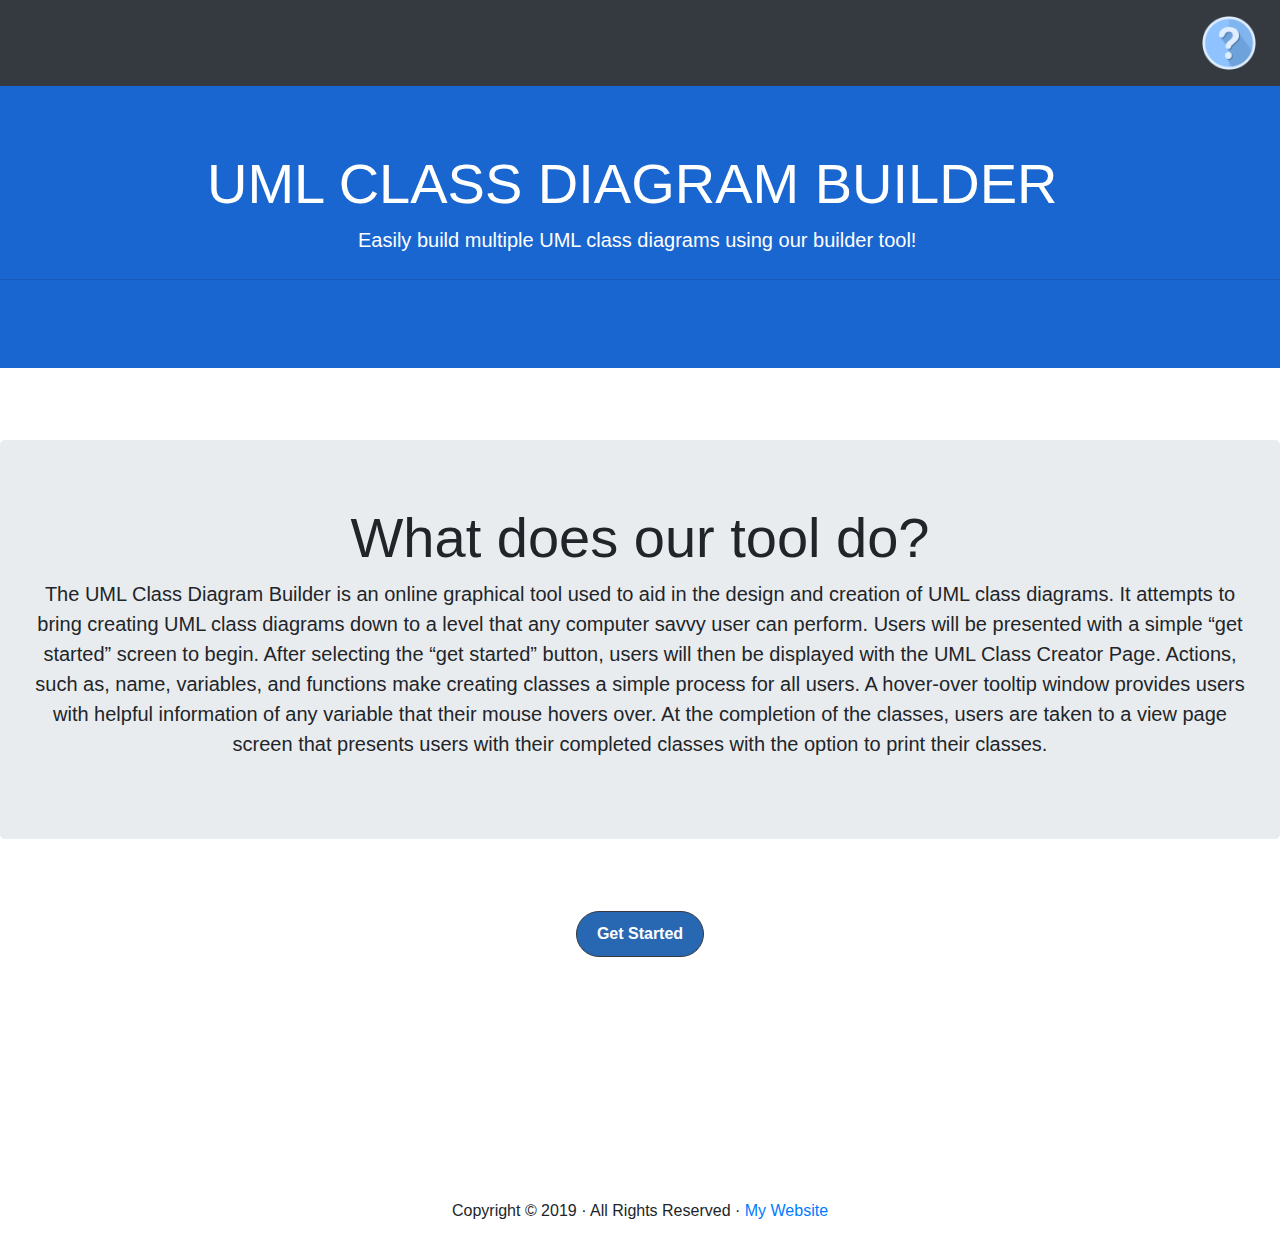
<file: Index.html>
<!DOCTYPE html>
<html lang="en">
<head>
<meta charset="utf-8">
<meta http-equiv="X-UA-Compatible" content="IE=edge">
<meta name="viewport" content="width=device-width, initial-scale=1">
<title>UML Diagram Builder Main Page</title>

<!-- Bootstrap -->
<link href="css/bootstrap-4.4.1.css" rel="stylesheet">
<link href="css/Index.css" rel="stylesheet">
</head>
<body>
<!-- Nav Bar -->
<nav class="navbar navbar-expand-lg navbar-dark bg-dark"> <a class="navbar-brand" href="#">&nbsp;&nbsp;</a>
  <button class="navbar-toggler" type="button" data-toggle="collapse" data-target="#navbarSupportedContent" aria-controls="navbarSupportedContent" aria-expanded="false" aria-label="Toggle navigation"> <span class="navbar-toggler-icon"> <br>
  <br>
  <br>
  &nbsp;</span> </button>
  <div class="collapse navbar-collapse" id="navbarSupportedContent">
    <ul class="navbar-nav mr-auto">
    </ul>
    <a href="HelpPage.html"> <span data-tip="Help"> <img alt="Help" src="images/qmark.png" width="70" height="70"> </span> </a> </div>
</nav>
<!-- End Nav Bar --> 

<!-- Header -->
<div class="jumbotron jumbotron-fluid text-center" style = "background:#1966D0">
  <h1 class="display-4" style = "color:white">UML CLASS DIAGRAM BUILDER&nbsp;</h1>
  <p class="lead" style = "color:white">Easily build multiple UML class diagrams using our builder tool!&nbsp;</p>
  <hr class="my-4">
</div>
<!-- End Header -->

<p>&nbsp;</p>
<div class="jumbotron text-center">
  <h1 class="display-4">What does our tool do?</h1>
  <p class="lead"><strong></strong> The UML Class Diagram Builder is an online graphical tool used to aid in the design and creation of UML class diagrams. It attempts to bring creating UML class diagrams down to a level that any computer savvy user can perform. Users will be presented with a simple “get started” screen to begin. After selecting the “get started” button, users will then be displayed with the UML Class Creator Page. Actions, such as, name, variables, and functions make creating classes a simple process for all users. A hover-over tooltip window provides users with helpful information of any variable that their mouse hovers over. At the completion of the classes, users are taken to a view page screen that presents users with their completed classes with the option to print their classes.</p>
</div>

<!-- Button -->
<p>&nbsp;</p>
<div class = "text-center" id = "ButtonToBuilder">
  <button type="button" class="btn btn-dark" onclick="window.location.href='BuilderPage.html'" id = "GetStarted">Get Started</button>
</div>
<!-- End Button -->
<p>&nbsp;</p>
<p>&nbsp;</p>
<p>&nbsp;</p>
<p>&nbsp;</p>
<div class="row">
  <div class="text-center col-lg-6 offset-lg-3">
    <h4></h4>
    <p>Copyright &copy; 2019 &middot; All Rights Reserved &middot; <a href="#">My Website</a></p>
  </div>
</div>
<!-- jQuery (necessary for Bootstrap's JavaScript plugins) --> 
<script src="js/jquery-3.4.1.min.js"></script> 

<!-- Include all compiled plugins (below), or include individual files as needed --> 
<script src="js/popper.min.js"></script> 
<script src="js/bootstrap-4.4.1.js"></script> 
<!-- This is our JS file not bootstrap --> 
<script src="js/script.js"></script>
</body>
</html>
</file>
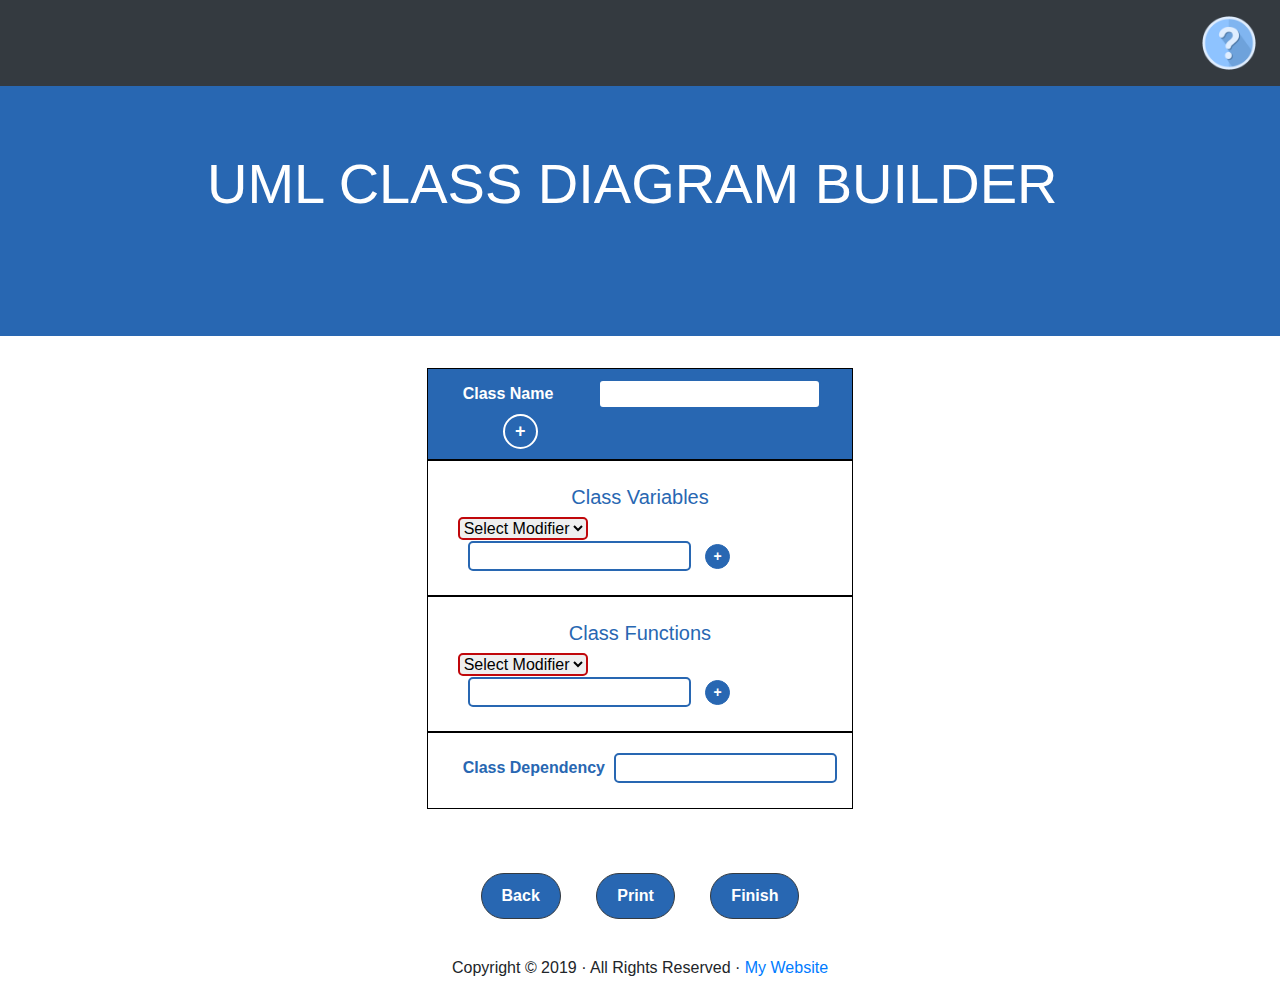
<file: BuilderPage.html>
<!doctype html>
<html land="eng">
<head>
<meta charset="utf-8">
<meta http-equiv="X-UA-Compatible" content="IE=edge">
<meta name="viewport" content="width=device-width, initial-scale=1">
<title>Builder Page</title>

<!-- Bootstrap -->
<link href="css/bootstrap-4.4.1.css" rel="stylesheet">
<link href="css/BuilderPage.css" rel="stylesheet">
<!------ This is for the slider ---------->
<link href="//maxcdn.bootstrapcdn.com/bootstrap/4.1.1/css/bootstrap.min.css" rel="stylesheet" id="bootstrap-css">
<script src="//maxcdn.bootstrapcdn.com/bootstrap/4.1.1/js/bootstrap.min.js"></script> 
<script src="//cdnjs.cloudflare.com/ajax/libs/jquery/3.2.1/jquery.min.js"></script> 
<!------ End of slider nonsense ---------->
</head>

<body>
<!-- THIS IS THE NAV BAR (dont worry it wont bite) -->
<nav class="navbar navbar-expand-lg navbar-dark bg-dark"> <a class="navbar-brand" href="#">&nbsp;&nbsp;</a>
  <button class="navbar-toggler" type="button" data-toggle="collapse" data-target="#navbarSupportedContent" aria-controls="navbarSupportedContent" aria-expanded="false" aria-label="Toggle navigation"> <span class="navbar-toggler-icon"> <br>
  <br>
  <br>
  &nbsp;</span> </button>
  <div class="collapse navbar-collapse" id="navbarSupportedContent">
    <ul class="navbar-nav mr-auto">
    </ul>
    <a href="HelpPage.html"> <span data-tip="Help"> <img alt="Help" src="images/qmark.png" width="70" height="70"> </span> </a> </div>
</nav>
<!-- THIS IS THE END OF THE NAV BAR (See it did not bite) --> 

<!-- CODE FOR THE HEADER -->
<div class="jumbotron jumbotron-fluid text-center" style = "background:#2867B2">
  <h1 class="display-4" style = "color:white " font= "bolder">UML CLASS DIAGRAM BUILDER&nbsp;</h1>
</div>
<!-- END OF THE HEADER --> 

<!-- CODE FOR THE UML Classes --> 

<!--Textboxes will be added here -->

<div class="UML Class" id="UMLClass"  > 
  
  <!-- Code of the uml class name -->
  <div class = "Acol-xl-3 offset-xl-4 col-xl-4">
    <label for="textfield" class="ClassName" style= "color: white">Class Name</label>
    <span data-tip="Enter name of class">
    <input type="text" name="className" id="className">
    </span> <span data-tip="Add Class">
    <input type = "button" class = "btn AddClass" id = "AddClassButton" value = "+" onClick = "AddClass()" />
    </span> </div>
  
  <!-- End of the uml class name --> 
  
  <!-- Code for the drop down menus,add,delete buttons,and text,for class variable section -->
  <form class="offset-xl-4 col-xl-4" id="ClassVar">
    <br>
    <div class="col-xl-12">
      <h5 style="color:#2867B2;">Class Variables</h5>
      <!-- Code for the drop down menu -->
      <select name="DDL" class="DDL">
        <option>Select Modifier</option>
        <option value="Public">Public</option>
        <option value="Private">Private</option>
        <option value="Protected">Protected</option>
      </select>
      <!-- End for the drop down menu --> 
      
      <!-- Code for the text and Add button -->
      
      <label for="varName" ></label>
      <span data-tip="Enter name of variable">
      <input type="text" name="varName" id="varName">
      </span> <span data-tip="Add variable">
      <input type="button" name="buttonPlus" id="varPlusButton" value="+" onclick="AddTextBox()">
      </span>
      <div id="TextBoxContainer" > 
        <!--Textboxes will be added here --> 
      </div>
      <br />
      <asp:button ID="btnPost" runat="server" Text="Post" OnClick="Post" />
    </div>
  </form>
  
  <!-- End for the drop down menus,add,delete buttons, and text for class variable section --> 
  
  <!-- Code for the drop down menus,add,delete buttons, and text for class function section -->
  <form class="offset-xl-4 col-xl-4" id="classFunc">
    <br>
    <div class="col-xl-12"> 
      <!-- Header for class variable section -->
      <h5 style="color:#2867B2;">Class Functions </h5>
      <!-- End of the Header for class variable section --> 
      <!-- Code for the drop down menu-->
      <select name="DDL" class="DDL">
        <option>Select Modifier</option>
        <option value="Public">Public</option>
        <option value="Private">Private</option>
        <option value="Protected">Protected</option>
      </select>
      <!-- End for the drop down menu--> 
      
      <!-- Code for text and add button-->
      <label for="funcName"></label>
      <span data-tip="Enter name of function">
      <input type="text" name="funcName" id="funcName">
      </span> <span data-tip="Add function">
      <input name="button3" type="button" id="funcPlusButton" value="+" onclick="AddTextBox1()" >
      </span> <br>
      <div id="TextBoxContainer1" > 
        <!--Textboxes will be added here --> 
      </div>
      <br />
      <asp:button ID="btnPost1" runat="server" Text="Post" OnClick="Post" />
    </div>
    
    <!-- End for text and add button-->
    
  </form>
  <form class="Doffset-xl-4 col-xl-4">
    <label for="textfield" class="ClassName" style= "color:#2867B2 ">Class Dependency</label>
    <label for="dependName"></label>
    <span data-tip="Enter name of dependent class">
    <input type="text" name="dependName" id="dependName">
    </span>
  </form>
  <br>
  <!-- End for the drop down menus,add, delete buttons, and text for class function section --> 
  
  <!-- Code for the drop down menu for the Dependent Class--> 
  
</div>

<!-- END OF UML CLASS DESIGN -->

<div id="ClassContainer" > 
  <!--Textboxes will be added here --> 
</div>
<asp:button id="1btnPost" runat="server" Text="Post" OnClick="Post" />
<div id="ClassContainer1" > 
  <!--Textboxes will be added here --> 
</div>
<asp:button id="btnPost2" runat="server" Text="Post" OnClick="Post" />
<div id="ClassContainer2" > 
  <!--Textboxes will be added here --> 
</div>
<asp:button id="btnPost3" runat="server" Text="Post" OnClick="Post" />
<div id="ClassContainer3" > 
  <!--Textboxes will be added here --> 
</div>
<asp:button id="btnPost4" runat="server" Text="Post" OnClick="Post" />
<div id="ClassContainer4" > 
  <!--Textboxes will be added here --> 
</div>
<asp:button id="btnPost5" runat="server" Text="Post" OnClick="Post" />
<div id="ClassContainer5" > 
  <!--Textboxes will be added here --> 
</div>
<asp:button id="btnPost6" runat="server" Text="Post" OnClick="Post" />
<!----- Add Button --->
<div id="ClassContainer6" > 
  <!--Textboxes will be added here --> 
</div>
<asp:button id="btnPost7" runat="server" Text="Post" OnClick="Post" />
<div id="ClassContainer7" > 
  <!--Textboxes will be added here --> 
</div>
<asp:button id="btnPost8" runat="server" Text="Post" OnClick="Post" />
<div id="ClassContainer8" > 
  <!--Textboxes will be added here --> 
</div>
<asp:button id="btnPost9" runat="server" Text="Post" OnClick="Post" />
<!----- Add Button ---> 

<!-- Button --> 
<!-- End of Button --> 
<script type="text/javascript">
	
	
	function GetDynamicClass(){
		
    return '<form class="Acol-xl-3 offset-xl-4 col-xl-4" style="background-color:#2867B2">'+ '<label for="textfield" class="ClassName" style= "color: white">Class Name</label>' + '<input type="text" name="className" id="className" />'+ ' <input type="button" name="button5" id="deleteClassBtn" value="-" onclick = "RemoveClass(form)"/>' + '<input type = "button" class = "btn AddClass" id = "AddClassButton1" value = "+" onClick = "AddClass1()"/>'+ '</form>'+'<form class="offset-xl-4 col-xl-4" id="ClassVar">'+ '<br>'+ '<div class="col-xl-12">' +'<h5 style="color:#2867B2;">Class Variables</h5>'+ '<label for="varName" ></label>'+'<select name="DDL" class="DDL">' + '<option>Select Modifier</option>'+ '<option>Public</option>'+'<option>Private</option>'+'<option>Protected</option>' +'<input type="text" name="varName" id="varName2"/>' + '<input type="button" name="buttonPlus" id="varPlusButton" value="+" onclick="AddTextBox3()" />' + '<div id="TextBoxContainer3" >' + '</div>'+ '<br>'+ '<asp:button ID="btnPost" runat="server" Text="Post" OnClick="Post" />'+'</div>'+'</form>'+'<form class="offset-xl-4 col-xl-4" id="classFunc" />'+'<div class="col-xl-12">'+ '<h5 style="color:#2867B2;">Class Functions </h5>' +'<select name="DDL" class="DDL"/>' + '<option>Select Modifier</option>'+ '<option>Public</option>'+'<option>Private</option>'+'<option>Protected</option>'+'<input name = "DynamicTextBox" id="funcName2" type="text" value ="" />' + '<input type="button" value="+" id="funcPlusButton" onclick = "AddTextBox4()" />'+ '<div id="TextBoxContainer4" >' + '</div>'+ '<br>'+ '<asp:button ID="btnPost" runat="server" Text="Post" OnClick="Post" />' +'</div>'+ '</form>'+'<form class="Doffset-xl-4 col-xl-4">'+ '<label for="textfield" class="ClassName" style= "color:#2867B2 ">Class Dependency</label>'+ '<label for="dependName"></label>'+'<input type="text" name="dependName1" id="dependName1"/>'+ '</form>'+'</div>'+'<br>' 
	}
	function GetDynamicClass1(){
	return'<form class="Acol-xl-3 offset-xl-4 col-xl-4" style="background-color:#2867B2">'+ '<label for="textfield" class="ClassName" style= "color: white">Class Name</label>' + '<input type="text" name="className" id="className" />'+ ' <input type="button" name="button5" id="deleteClassBtn" value="-" onclick = "RemoveClass1(form)"/>'+  '<input type = "button" class = "btn AddClass" id = "AddClassButton1" value = "+" onClick = "AddClass2()"/>' + '</form>'+'<form class="offset-xl-4 col-xl-4" id="ClassVar">'+ '<br>'+ '<div class="col-xl-12">' +'<h5 style="color:#2867B2;">Class Variables</h5>'+ '<label for="varName" ></label>'+'<select name="DDL" class="DDL">' + '<option>Select Modifier</option>'+ '<option>Public</option>'+'<option>Private</option>'+'<option>Protected</option>' +'<input type="text" name="varName" id="varName2"/>' + '<input type="button" name="buttonPlus" id="varPlusButton" value="+" onclick="AddTextBox5()" />' + '<div id="TextBoxContainer5" >' + '</div>'+ '<br>'+ '<asp:button ID="btnPost" runat="server" Text="Post" OnClick="Post" />'+'</div>'+'</form>'+'<form class="offset-xl-4 col-xl-4" id="classFunc" />'+'<div class="col-xl-12">'+ '<h5 style="color:#2867B2;">Class Functions </h5>' +'<select name="DDL" class="DDL"/>' + '<option>Select Modifier</option>'+ '<option>Public</option>'+'<option>Private</option>'+'<option>Protected</option>'+'<input name = "DynamicTextBox" id="funcName2" type="text" value ="" />' + '<input type="button" value="+" id="funcPlusButton" onclick = "AddTextBox6()" />'+ '<div id="TextBoxContainer6" >' + '</div>'+ '<br>'+ '<asp:button ID="btnPost" runat="server" Text="Post" OnClick="Post" />' +'</div>'+ '</form>'+ '<form class="Doffset-xl-4 col-xl-4">'+ '<label for="textfield" class="ClassName" style= "color:#2867B2 ">Class Dependency</label>'+ '<label for="dependName"></label>'+'<input type="text" name="dependName1" id="dependName1"/>'+ '</form>'+'</div>'+'<br>' 
	}
	function GetDynamicClass2(){
	return'<form class="Acol-xl-3 offset-xl-4 col-xl-4" style="background-color:#2867B2">'+ '<label for="textfield" class="ClassName" style= "color: white">Class Name</label>' + '<input type="text" name="className" id="className" />'+ ' <input type="button" name="button5" id="deleteClassBtn" value="-" onclick = "RemoveClass2(form)"/>'+'<input type = "button" class = "btn AddClass" id = "AddClassButton1" value = "+" onClick = "AddClass3()"/>'+ '</form>'+'<form class="offset-xl-4 col-xl-4" id="ClassVar">'+ '<br>'+ '<div class="col-xl-12">' +'<h5 style="color:#2867B2;">Class Variables</h5>'+ '<label for="varName" ></label>'+'<select name="DDL" class="DDL">' + '<option>Select Modifier</option>'+ '<option>Public</option>'+'<option>Private</option>'+'<option>Protected</option>' +'<input type="text" name="varName" id="varName2"/>' + '<input type="button" name="buttonPlus" id="varPlusButton" value="+" onclick="AddTextBox7()" />' + '<div id="TextBoxContainer7" >' + '</div>'+ '<br>'+ '<asp:button ID="btnPost" runat="server" Text="Post" OnClick="Post" />'+'</div>'+'</form>'+'<form class="offset-xl-4 col-xl-4" id="classFunc" />'+'<div class="col-xl-12">'+ '<h5 style="color:#2867B2;">Class Functions </h5>' +'<select name="DDL" class="DDL"/>' + '<option>Select Modifier</option>'+ '<option>Public</option>'+'<option>Private</option>'+'<option>Protected</option>'+'<input name = "DynamicTextBox" id="funcName2" type="text" value ="" />' + '<input type="button" value="+" id="funcPlusButton" onclick = "AddTextBox8()" />'+ '<div id="TextBoxContainer8" >' + '</div>'+ '<br>'+ '<asp:button ID="btnPost" runat="server" Text="Post" OnClick="Post" />' +'</div>'+ '</form>'+'<form class="Doffset-xl-4 col-xl-4">'+ '<label for="textfield" class="ClassName" style= "color:#2867B2 ">Class Dependency</label>'+ '<label for="dependName"></label>'+'<input type="text" name="dependName1" id="dependName1"/>'+ '</form>'+'</div>'+'<br>' 
	}
	function GetDynamicClass3(){
	return'<form class="Acol-xl-3 offset-xl-4 col-xl-4" style="background-color:#2867B2">'+ '<label for="textfield" class="ClassName" style= "color: white">Class Name</label>' + '<input type="text" name="className" id="className" />'+ ' <input type="button" name="button5" id="deleteClassBtn" value="-" onclick = "RemoveClass3(form)"/>'+  '<input type = "button" class = "btn AddClass" id = "AddClassButton1" value = "+" onClick = "AddClass4()"/>' + '</form>'+'<form class="offset-xl-4 col-xl-4" id="ClassVar">'+ '<br>'+ '<div class="col-xl-12">' +'<h5 style="color:#2867B2;">Class Variables</h5>'+ '<label for="varName" ></label>'+'<select name="DDL" class="DDL">' + '<option>Select Modifier</option>'+ '<option>Public</option>'+'<option>Private</option>'+'<option>Protected</option>' +'<input type="text" name="varName" id="varName2"/>' + '<input type="button" name="buttonPlus" id="varPlusButton" value="+" onclick="AddTextBox9()" />' + '<div id="TextBoxContainer9" >' + '</div>'+ '<br>'+ '<asp:button ID="btnPost" runat="server" Text="Post" OnClick="Post" />'+'</div>'+'</form>'+'<form class="offset-xl-4 col-xl-4" id="classFunc" />'+'<div class="col-xl-12">'+ '<h5 style="color:#2867B2;">Class Functions </h5>' +'<select name="DDL" class="DDL"/>' + '<option>Select Modifier</option>'+ '<option>Public</option>'+'<option>Private</option>'+'<option>Protected</option>'+'<input name = "DynamicTextBox" id="funcName2" type="text" value ="" />' + '<input type="button" value="+" id="funcPlusButton" onclick = "AddTextBox10()" />'+ '<div id="TextBoxContainer10" >' + '</div>'+ '<br>'+ '<asp:button ID="btnPost" runat="server" Text="Post" OnClick="Post" />' +'</div>'+ '</form>'+'<form class="Doffset-xl-4 col-xl-4">'+ '<label for="textfield" class="ClassName" style= "color:#2867B2 ">Class Dependency</label>'+ '<label for="dependName"></label>'+'<input type="text" name="dependName1" id="dependName1"/>'+ '</form>'+'</div>'+'<br>'
	}
	function GetDynamicClass4(){
	return'<form class="Acol-xl-3 offset-xl-4 col-xl-4" style="background-color:#2867B2">'+ '<label for="textfield" class="ClassName" style= "color: white">Class Name</label>' + '<input type="text" name="className" id="className" />'+ ' <input type="button" name="button5" id="deleteClassBtn" value="-" onclick = "RemoveClass4(form)"/>'+ '<input type = "button" class = "btn AddClass" id = "AddClassButton1" value = "+" onClick = "AddClass5()"/>' + '</form>'+'<form class="offset-xl-4 col-xl-4" id="ClassVar">'+ '<br>'+ '<div class="col-xl-12">' +'<h5 style="color:#2867B2;">Class Variables</h5>'+ '<label for="varName" ></label>'+'<select name="DDL" class="DDL">' + '<option>Select Modifier</option>'+ '<option>Public</option>'+'<option>Private</option>'+'<option>Protected</option>' +'<input type="text" name="varName" id="varName2"/>' + '<input type="button" name="buttonPlus" id="varPlusButton" value="+" onclick="AddTextBox11()" />' + '<div id="TextBoxContainer11" >' + '</div>'+ '<br>'+ '<asp:button ID="btnPost" runat="server" Text="Post" OnClick="Post" />'+'</div>'+'</form>'+'<form class="offset-xl-4 col-xl-4" id="classFunc" />'+'<div class="col-xl-12">'+ '<h5 style="color:#2867B2;">Class Functions </h5>' +'<select name="DDL" class="DDL"/>' + '<option>Select Modifier</option>'+ '<option>Public</option>'+'<option>Private</option>'+'<option>Protected</option>'+'<input name = "DynamicTextBox" id="funcName2" type="text" value ="" />' + '<input type="button" value="+" id="funcPlusButton" onclick = "AddTextBox12()" />'+ '<div id="TextBoxContainer12" >' + '</div>'+ '<br>'+ '<asp:button ID="btnPost" runat="server" Text="Post" OnClick="Post" />' +'</div>'+ '</form>'+'<form class="Doffset-xl-4 col-xl-4">'+ '<label for="textfield" class="ClassName" style= "color:#2867B2 ">Class Dependency</label>'+ '<label for="dependName"></label>'+'<input type="text" name="dependName1" id="dependName1"/>'+ '</form>'+'</div>'+'<br>' 
	}
	function GetDynamicClass5(){
	return'<form class="Acol-xl-3 offset-xl-4 col-xl-4" style="background-color:#2867B2">'+ '<label for="textfield" class="ClassName" style= "color: white">Class Name</label>' + '<input type="text" name="className" id="className" />'+ ' <input type="button" name="button5" id="deleteClassBtn" value="-" onclick = "RemoveClass5(form)"/>'+ '<input type = "button" class = "btn AddClass" id = "AddClassButton1" value = "+" onClick = "AddClass6()"/>' + '</form>'+'<form class="offset-xl-4 col-xl-4" id="ClassVar">'+ '<br>'+ '<div class="col-xl-12">' +'<h5 style="color:#2867B2;">Class Variables</h5>'+ '<label for="varName" ></label>'+'<select name="DDL" class="DDL">' + '<option>Select Modifier</option>'+ '<option>Public</option>'+'<option>Private</option>'+'<option>Protected</option>' +'<input type="text" name="varName" id="varName2"/>' + '<input type="button" name="buttonPlus" id="varPlusButton" value="+" onclick="AddTextBox13()" />' + '<div id="TextBoxContainer13" >' + '</div>'+ '<br>'+ '<asp:button ID="btnPost" runat="server" Text="Post" OnClick="Post" />'+'</div>'+'</form>'+'<form class="offset-xl-4 col-xl-4" id="classFunc" />'+'<div class="col-xl-12">'+ '<h5 style="color:#2867B2;">Class Functions </h5>' +'<select name="DDL" class="DDL"/>' + '<option>Select Modifier</option>'+ '<option>Public</option>'+'<option>Private</option>'+'<option>Protected</option>'+'<input name = "DynamicTextBox" id="funcName2" type="text" value ="" />' + '<input type="button" value="+" id="funcPlusButton" onclick = "AddTextBox14()" />'+ '<div id="TextBoxContainer14" >' + '</div>'+ '<br>'+ '<asp:button ID="btnPost" runat="server" Text="Post" OnClick="Post" />' +'</div>'+ '</form>'+'<form class="Doffset-xl-4 col-xl-4">'+ '<label for="textfield" class="ClassName" style= "color:#2867B2 ">Class Dependency</label>'+ '<label for="dependName"></label>'+'<input type="text" name="dependName1" id="dependName1"/>'+ '</form>'+'</div>'+'<br>' 
	}
	function GetDynamicClass6(){
	return'<form class="Acol-xl-3 offset-xl-4 col-xl-4" style="background-color:#2867B2">'+ '<label for="textfield" class="ClassName" style= "color: white">Class Name</label>' + '<input type="text" name="className" id="className" />'+ ' <input type="button" name="button5" id="deleteClassBtn" value="-" onclick = "RemoveClass6(form)"/>'+ '<input type = "button" class = "btn AddClass" id = "AddClassButton1" value = "+" onClick = "AddClass7()"/>' + '</form>'+'<form class="offset-xl-4 col-xl-4" id="ClassVar">'+ '<br>'+ '<div class="col-xl-12">' +'<h5 style="color:#2867B2;">Class Variables</h5>'+ '<label for="varName" ></label>'+'<select name="DDL" class="DDL">' + '<option>Select Modifier</option>'+ '<option>Public</option>'+'<option>Private</option>'+'<option>Protected</option>' +'<input type="text" name="varName" id="varName2"/>' + '<input type="button" name="buttonPlus" id="varPlusButton" value="+" onclick="AddTextBox15()" />' + '<div id="TextBoxContainer15" >' + '</div>'+ '<br>'+ '<asp:button ID="btnPost" runat="server" Text="Post" OnClick="Post" />'+'</div>'+'</form>'+'<form class="offset-xl-4 col-xl-4" id="classFunc" />'+'<div class="col-xl-12">'+ '<h5 style="color:#2867B2;">Class Functions </h5>' +'<select name="DDL" class="DDL"/>' + '<option>Select Modifier</option>'+ '<option>Public</option>'+'<option>Private</option>'+'<option>Protected</option>'+'<input name = "DynamicTextBox" id="funcName2" type="text" value ="" />' + '<input type="button" value="+" id="funcPlusButton" onclick = "AddTextBox16()" />'+ '<div id="TextBoxContainer16" >' + '</div>'+ '<br>'+ '<asp:button ID="btnPost" runat="server" Text="Post" OnClick="Post" />' +'</div>'+ '</form>'+'<form class="Doffset-xl-4 col-xl-4">'+ '<label for="textfield" class="ClassName" style= "color:#2867B2 ">Class Dependency</label>'+ '<label for="dependName"></label>'+'<input type="text" name="dependName1" id="dependName1"/>'+ '</form>'+'</div>'+'<br>' 
	}
	function GetDynamicClass7(){
	return'<form class="Acol-xl-3 offset-xl-4 col-xl-4" style="background-color:#2867B2">'+ '<label for="textfield" class="ClassName" style= "color: white">Class Name</label>' + '<input type="text" name="className" id="className" />'+ ' <input type="button" name="button5" id="deleteClassBtn" value="-" onclick = "RemoveClass7(form)"/>'+ '<input type = "button" class = "btn AddClass" id = "AddClassButton1" value = "+" onClick = "AddClass8()"/>'+ '</form>'+'<form class="offset-xl-4 col-xl-4" id="ClassVar">'+ '<br>'+ '<div class="col-xl-12">' +'<h5 style="color:#2867B2;">Class Variables</h5>'+ '<label for="varName" ></label>'+'<select name="DDL" class="DDL">' + '<option>Select Modifier</option>'+ '<option>Public</option>'+'<option>Private</option>'+'<option>Protected</option>' +'<input type="text" name="varName" id="varName2"/>' + '<input type="button" name="buttonPlus" id="varPlusButton" value="+" onclick="AddTextBox17()" />' + '<div id="TextBoxContainer17" >' + '</div>'+ '<br>'+ '<asp:button ID="btnPost" runat="server" Text="Post" OnClick="Post" />'+'</div>'+'</form>'+'<form class="offset-xl-4 col-xl-4" id="classFunc" />'+'<div class="col-xl-12">'+ '<h5 style="color:#2867B2;">Class Functions </h5>' +'<select name="DDL" class="DDL"/>' + '<option>Select Modifier</option>'+ '<option>Public</option>'+'<option>Private</option>'+'<option>Protected</option>'+'<input name = "DynamicTextBox" id="funcName2" type="text" value ="" />' + '<input type="button" value="+" id="funcPlusButton" onclick = "AddTextBox18()" />'+ '<div id="TextBoxContainer18" >' + '</div>'+ '<br>'+ '<asp:button ID="btnPost" runat="server" Text="Post" OnClick="Post" />' +'</div>'+ '</form>'+'<form class="Doffset-xl-4 col-xl-4">'+ '<label for="textfield" class="ClassName" style= "color:#2867B2 ">Class Dependency</label>'+ '<label for="dependName"></label>'+'<input type="text" name="dependName1" id="dependName1"/>'+ '</form>'+'</div>'+'<br>' 
	}
	function GetDynamicClass8(){
	return'<form class="Acol-xl-3 offset-xl-4 col-xl-4" style="background-color:#2867B2">'+ '<label for="textfield" class="ClassName" style= "color: white">Class Name</label>' + '<input type="text" name="className" id="className" />'+ ' <input type="button" name="button5" id="deleteClassBtn" value="-" onclick = "RemoveClass8(form)"/>'+ '</form>'+'<form class="offset-xl-4 col-xl-4" id="ClassVar">'+ '<br>'+ '<div class="col-xl-12">' +'<h5 style="color:#2867B2;">Class Variables</h5>'+ '<label for="varName" ></label>'+'<select name="DDL" class="DDL">' + '<option>Select Modifier</option>'+ '<option>Public</option>'+'<option>Private</option>'+'<option>Protected</option>' +'<input type="text" name="varName" id="varName2"/>' + '<input type="button" name="buttonPlus" id="varPlusButton" value="+" onclick="AddTextBox19()" />' + '<div id="TextBoxContainer19" >' + '</div>'+ '<br>'+ '<asp:button ID="btnPost" runat="server" Text="Post" OnClick="Post" />'+'</div>'+'</form>'+'<form class="offset-xl-4 col-xl-4" id="classFunc" />'+'<div class="col-xl-12">'+ '<h5 style="color:#2867B2;">Class Functions </h5>' +'<select name="DDL" class="DDL"/>' + '<option>Select Modifier</option>'+ '<option>Public</option>'+'<option>Private</option>'+'<option>Protected</option>'+'<input name = "DynamicTextBox" id="funcName2" type="text" value ="" />' + '<input type="button" value="+" id="funcPlusButton" onclick = "AddTextBox20()" />'+ '<div id="TextBoxContainer20" >' + '</div>'+ '<br>'+ '<asp:button ID="btnPost" runat="server" Text="Post" OnClick="Post" />' +'</div>'+ '</form>'+'<form class="Doffset-xl-4 col-xl-4">'+ '<label for="textfield" class="ClassName" style= "color:#2867B2 ">Class Dependency</label>'+ '<label for="dependName"></label>'+'<input type="text" name="dependName1" id="dependName1"/>'+ '</form>'+'</div>'+'<br>' 
	}
	function AddClass() {
	
	
    var div = document.createElement('div');
	
    div.innerHTML = GetDynamicClass("");

	
    document.getElementById("ClassContainer").appendChild(div);
	
	
}
	function AddClass1() {
	
	
    var div1 = document.createElement('div');
	
    div1.innerHTML = GetDynamicClass1("");
	
	document.getElementById("ClassContainer1").appendChild(div1);
	
}
	function AddClass2() {
	
	
    var div1 = document.createElement('div');
	
    div1.innerHTML = GetDynamicClass2("");
	
	document.getElementById("ClassContainer2").appendChild(div1);
	
}
	function AddClass3() {
	
	
    var div1 = document.createElement('div');
	
    div1.innerHTML = GetDynamicClass3("");
	
	document.getElementById("ClassContainer3").appendChild(div1);
	
}
	function AddClass4() {
	
	
    var div1 = document.createElement('div');
	
    div1.innerHTML = GetDynamicClass4("");
	
	document.getElementById("ClassContainer4").appendChild(div1);
	
}
	function AddClass5() {
	
	
    var div1 = document.createElement('div');
	
    div1.innerHTML = GetDynamicClass5("");
	
	document.getElementById("ClassContainer5").appendChild(div1);
	
}
	function AddClass6() {
	
	
    var div1 = document.createElement('div');
	
    div1.innerHTML = GetDynamicClass6("");
	
	document.getElementById("ClassContainer6").appendChild(div1);
	
}
	function AddClass7() {
	
	
    var div1 = document.createElement('div');
	
    div1.innerHTML = GetDynamicClass7("");
	
	document.getElementById("ClassContainer7").appendChild(div1);
	
}
	function AddClass8() {
	
	
    var div1 = document.createElement('div');
	
    div1.innerHTML = GetDynamicClass8("");
	
	document.getElementById("ClassContainer8").appendChild(div1);
	
}
 
function RemoveClass(div) {
	 
    document.getElementById("ClassContainer").removeChild(div.parentNode);

	
}
	function RemoveClass1(div1) {
	 
    
	document.getElementById("ClassContainer1").removeChild(div1.parentNode);
	
}
	function RemoveClass2(div1) {
	 
    
	document.getElementById("ClassContainer2").removeChild(div1.parentNode);
	
}
	function RemoveClass3(div1) {
	 
    
	document.getElementById("ClassContainer3").removeChild(div1.parentNode);
	
}
	function RemoveClass4(div1) {
	 
    
	document.getElementById("ClassContainer4").removeChild(div1.parentNode);
	
}
	function RemoveClass5(div1) {
	 
    
	document.getElementById("ClassContainer5").removeChild(div1.parentNode);
	
}
	function RemoveClass6(div1) {
	 
    
	document.getElementById("ClassContainer6").removeChild(div1.parentNode);
	
}
	function RemoveClass7(div1) {
	 
    
	document.getElementById("ClassContainer7").removeChild(div1.parentNode);
	
}
	function RemoveClass8(div1) {
	 
    
	document.getElementById("ClassContainer8").removeChild(div1.parentNode);
	
}
function RecreateDynamicTextboxes() {
    var values = eval('<%=Values%>');
    if (values != null) {
        var html = "";
        for (var i = 0; i < values.length; i++) {
            html += "<div>" + GetDynamicClass(values[i]) + "</div>";
        }
	
		 
 
        
		document.getElementById("ClassContainer").appendChild(label).appendChild(select);
    }
}
window.onload = RecreateDynamicTextboxes;

	</script> 

<!-----Script to add and delete textboxes and drop down menus for Class function comment------> 

<script type="text/javascript">
	
	function GetDynamicTextBox1(value){
    return  '<select name="DDL" class="DDL"/>' + '<option>Select Modifier</option>'+ '<option>Public</option>'+'<option>Private</option>'+'<option>Protected</option>'+'<input name = "DynamicTextBox" id="funcName1" type="text" value ="' + value + '" />' + '<input type="button" value="-" id="deleteFuncBtn" onclick = "RemoveTextBox1(this)" />'
	
}
function AddTextBox1() {
	
	
    var div1 = document.createElement('DIV');
    div1.innerHTML = GetDynamicTextBox1("");
    document.getElementById("TextBoxContainer1").appendChild(div1);
	
}
 
function RemoveTextBox1(div1) {
    document.getElementById("TextBoxContainer1").removeChild(div1.parentNode);
	
}
	
	
</script> 
<script type="text/javascript">
	
function GetDynamicTextBox(value){
    return '<select name="DDL" class="DDL"/>' + '<option>Select Modifier</option>'+ '<option>Public</option>'+'<option>Private</option>'+'<option>Protected</option>'+'<input name = "DynamicTextBox" id="varName1" type="text" value ="' + value + '" />' + '<input type="button" value="-" id="deleteVarBtn" onclick = "RemoveTextBox(this)">'
	
}
function AddTextBox() {
	
	
    var div = document.createElement('DIV');
    div.innerHTML = GetDynamicTextBox("");

    document.getElementById("TextBoxContainer").appendChild(div);
	
}
 
function RemoveTextBox(div) {
    document.getElementById("TextBoxContainer").removeChild(div.parentNode);

	
	
}
 
function RecreateDynamicTextboxes() {
    var values = eval('<%=Values%>');
    if (values != null) {
        var html = "";
        for (var i = 0; i < values.length; i++) {
            html += "<div>" + GetDynamicTextBox(values[i]) + "</div>";
        }
	
		 
 
        
		document.getElementById("TextBoxContainer").appendChild(label).appendChild(select);
    }
}
window.onload = RecreateDynamicTextboxes;

	

	
	function GetDynamicTextBox3(value){
    return '<select name="DDL" class="DDL"/>' + '<option>Select Modifier</option>'+ '<option>Public</option>'+'<option>Private</option>'+'<option>Protected</option>'+'<input name = "DynamicTextBox" id="varName3" type="text" value ="' + value + '" />' + '<input type="button" value="-" id="deleteVarBtn1" onclick = "RemoveTextBox3(this)"/>'
	
}
	function GetDynamicTextBox4(value){
    return '<select name="DDL" class="DDL"/>' + '<option>Select Modifier</option>'+ '<option>Public</option>'+'<option>Private</option>'+'<option>Protected</option>'+'<input name = "DynamicTextBox" id="varName3" type="text" value ="' + value + '" />' + '<input type="button" value="-" id="deleteVarBtn1" onclick = "RemoveTextBox4(this)"/>'
	
}
	function GetDynamicTextBox5(value){
    return '<select name="DDL" class="DDL"/>' + '<option>Select Modifier</option>'+ '<option>Public</option>'+'<option>Private</option>'+'<option>Protected</option>'+'<input name = "DynamicTextBox" id="varName3" type="text" value ="' + value + '" />' + '<input type="button" value="-" id="deleteVarBtn1" onclick = "RemoveTextBox5(this)"/>'
	
}
	function GetDynamicTextBox6(value){
    return '<select name="DDL" class="DDL"/>' + '<option>Select Modifier</option>'+ '<option>Public</option>'+'<option>Private</option>'+'<option>Protected</option>'+'<input name = "DynamicTextBox" id="varName3" type="text" value ="' + value + '" />' + '<input type="button" value="-" id="deleteVarBtn1" onclick = "RemoveTextBox6(this)"/>'
	
}
function GetDynamicTextBox7(value){
    return '<select name="DDL" class="DDL"/>' + '<option>Select Modifier</option>'+ '<option>Public</option>'+'<option>Private</option>'+'<option>Protected</option>'+'<input name = "DynamicTextBox" id="varName3" type="text" value ="' + value + '" />' + '<input type="button" value="-" id="deleteVarBtn1" onclick = "RemoveTextBox7(this)"/>'
	
}
function GetDynamicTextBox8(value){
    return '<select name="DDL" class="DDL"/>' + '<option>Select Modifier</option>'+ '<option>Public</option>'+'<option>Private</option>'+'<option>Protected</option>'+'<input name = "DynamicTextBox" id="varName3" type="text" value ="' + value + '" />' + '<input type="button" value="-" id="deleteVarBtn1" onclick = "RemoveTextBox8(this)"/>'
	
}
function GetDynamicTextBox9(value){
    return '<select name="DDL" class="DDL"/>' + '<option>Select Modifier</option>'+ '<option>Public</option>'+'<option>Private</option>'+'<option>Protected</option>'+'<input name = "DynamicTextBox" id="varName3" type="text" value ="' + value + '" />' + '<input type="button" value="-" id="deleteVarBtn1" onclick = "RemoveTextBox9(this)"/>'
	
}
function GetDynamicTextBox10(value){
    return '<select name="DDL" class="DDL"/>' + '<option>Select Modifier</option>'+ '<option>Public</option>'+'<option>Private</option>'+'<option>Protected</option>'+'<input name = "DynamicTextBox" id="varName3" type="text" value ="' + value + '" />' + '<input type="button" value="-" id="deleteVarBtn1" onclick = "RemoveTextBox10(this)"/>'
	
}
function GetDynamicTextBox11(value){
    return '<select name="DDL" class="DDL"/>' + '<option>Select Modifier</option>'+ '<option>Public</option>'+'<option>Private</option>'+'<option>Protected</option>'+'<input name = "DynamicTextBox" id="varName3" type="text" value ="' + value + '" />' + '<input type="button" value="-" id="deleteVarBtn1" onclick = "RemoveTextBox11(this)"/>'
	
}
function GetDynamicTextBox12(value){
    return '<select name="DDL" class="DDL"/>' + '<option>Select Modifier</option>'+ '<option>Public</option>'+'<option>Private</option>'+'<option>Protected</option>'+'<input name = "DynamicTextBox" id="varName3" type="text" value ="' + value + '" />' + '<input type="button" value="-" id="deleteVarBtn1" onclick = "RemoveTextBox12(this)"/>'
	
}
function GetDynamicTextBox13(value){
    return '<select name="DDL" class="DDL"/>' + '<option>Select Modifier</option>'+ '<option>Public</option>'+'<option>Private</option>'+'<option>Protected</option>'+'<input name = "DynamicTextBox" id="varName3" type="text" value ="' + value + '" />' + '<input type="button" value="-" id="deleteVarBtn1" onclick = "RemoveTextBox13(this)"/>'
	
}
function GetDynamicTextBox14(value){
    return '<select name="DDL" class="DDL"/>' + '<option>Select Modifier</option>'+ '<option>Public</option>'+'<option>Private</option>'+'<option>Protected</option>'+'<input name = "DynamicTextBox" id="varName3" type="text" value ="' + value + '" />' + '<input type="button" value="-" id="deleteVarBtn1" onclick = "RemoveTextBox14(this)"/>'
	
}
	function GetDynamicTextBox15(value){
    return '<select name="DDL" class="DDL"/>' + '<option>Select Modifier</option>'+ '<option>Public</option>'+'<option>Private</option>'+'<option>Protected</option>'+'<input name = "DynamicTextBox" id="varName3" type="text" value ="' + value + '" />' + '<input type="button" value="-" id="deleteVarBtn1" onclick = "RemoveTextBox15(this)"/>'
	
}
	function GetDynamicTextBox16(value){
    return '<select name="DDL" class="DDL"/>' + '<option>Select Modifier</option>'+ '<option>Public</option>'+'<option>Private</option>'+'<option>Protected</option>'+'<input name = "DynamicTextBox" id="varName3" type="text" value ="' + value + '" />' + '<input type="button" value="-" id="deleteVarBtn1" onclick = "RemoveTextBox16(this)"/>'
	
}
	function GetDynamicTextBox17(value){
    return '<select name="DDL" class="DDL"/>' + '<option>Select Modifier</option>'+ '<option>Public</option>'+'<option>Private</option>'+'<option>Protected</option>'+'<input name = "DynamicTextBox" id="varName3" type="text" value ="' + value + '" />' + '<input type="button" value="-" id="deleteVarBtn1" onclick = "RemoveTextBox17(this)"/>'
	
}
	function GetDynamicTextBox18(value){
    return '<select name="DDL" class="DDL"/>' + '<option>Select Modifier</option>'+ '<option>Public</option>'+'<option>Private</option>'+'<option>Protected</option>'+'<input name = "DynamicTextBox" id="varName3" type="text" value ="' + value + '" />' + '<input type="button" value="-" id="deleteVarBtn1" onclick = "RemoveTextBox18(this)"/>'
	
}
	function GetDynamicTextBox19(value){
    return '<select name="DDL" class="DDL"/>' + '<option>Select Modifier</option>'+ '<option>Public</option>'+'<option>Private</option>'+'<option>Protected</option>'+'<input name = "DynamicTextBox" id="varName3" type="text" value ="' + value + '" />' + '<input type="button" value="-" id="deleteVarBtn1" onclick = "RemoveTextBox19(this)"/>'
	
}
	function GetDynamicTextBox20(value){
    return '<select name="DDL" class="DDL"/>' + '<option>Select Modifier</option>'+ '<option>Public</option>'+'<option>Private</option>'+'<option>Protected</option>'+'<input name = "DynamicTextBox" id="varName3" type="text" value ="' + value + '" />' + '<input type="button" value="-" id="deleteVarBtn1" onclick = "RemoveTextBox20(this)"/>'
	
}
function AddTextBox3() {
	
	
    var div3 = document.createElement('DIV');
    div3.innerHTML = GetDynamicTextBox3("");
    document.getElementById("TextBoxContainer3").appendChild(div3);
	
}
function AddTextBox4() {
	
	
    var div3 = document.createElement('DIV');
    div3.innerHTML = GetDynamicTextBox4("");
    document.getElementById("TextBoxContainer4").appendChild(div3);
	
}
	function AddTextBox5() {
	
	
    var div3 = document.createElement('DIV');
    div3.innerHTML = GetDynamicTextBox5("");
    document.getElementById("TextBoxContainer5").appendChild(div3);
	
}
function AddTextBox6() {
	
	
    var div3 = document.createElement('DIV');
    div3.innerHTML = GetDynamicTextBox6("");
    document.getElementById("TextBoxContainer6").appendChild(div3);
	
}
 function AddTextBox7() {
	
	
    var div3 = document.createElement('DIV');
    div3.innerHTML = GetDynamicTextBox7("");
    document.getElementById("TextBoxContainer7").appendChild(div3);
	
}
 function AddTextBox8() {
	
	
    var div3 = document.createElement('DIV');
    div3.innerHTML = GetDynamicTextBox8("");
    document.getElementById("TextBoxContainer8").appendChild(div3);
	
}
function AddTextBox9() {
	
	
    var div3 = document.createElement('DIV');
    div3.innerHTML = GetDynamicTextBox9("");
    document.getElementById("TextBoxContainer9").appendChild(div3);
	
}
function AddTextBox10() {
	
	
    var div3 = document.createElement('DIV');
    div3.innerHTML = GetDynamicTextBox10("");
    document.getElementById("TextBoxContainer10").appendChild(div3);
	
}
function AddTextBox11() {
	
	
    var div3 = document.createElement('DIV');
    div3.innerHTML = GetDynamicTextBox11("");
    document.getElementById("TextBoxContainer11").appendChild(div3);
	
}
function AddTextBox12() {
	
	
    var div3 = document.createElement('DIV');
    div3.innerHTML = GetDynamicTextBox12("");
    document.getElementById("TextBoxContainer12").appendChild(div3);
	
}
function AddTextBox13() {
	
	
    var div3 = document.createElement('DIV');
    div3.innerHTML = GetDynamicTextBox13("");
    document.getElementById("TextBoxContainer13").appendChild(div3);
	
}
function AddTextBox14() {
	
	
    var div3 = document.createElement('DIV');
    div3.innerHTML = GetDynamicTextBox14("");
    document.getElementById("TextBoxContainer14").appendChild(div3);
	
}
function AddTextBox15() {
	
	
    var div3 = document.createElement('DIV');
    div3.innerHTML = GetDynamicTextBox15("");
    document.getElementById("TextBoxContainer15").appendChild(div3);
	
}
function AddTextBox16() {
	
	
    var div3 = document.createElement('DIV');
    div3.innerHTML = GetDynamicTextBox16("");
    document.getElementById("TextBoxContainer16").appendChild(div3);
	
}
function AddTextBox17() {
	
	
    var div3 = document.createElement('DIV');
    div3.innerHTML = GetDynamicTextBox17("");
    document.getElementById("TextBoxContainer17").appendChild(div3);
	
}
function AddTextBox18() {
	
	
    var div3 = document.createElement('DIV');
    div3.innerHTML = GetDynamicTextBox18("");
    document.getElementById("TextBoxContainer18").appendChild(div3);
	
}
function AddTextBox19() {
	
	
    var div3 = document.createElement('DIV');
    div3.innerHTML = GetDynamicTextBox19("");
    document.getElementById("TextBoxContainer19").appendChild(div3);
	
}
function AddTextBox20() {
	
	
    var div3 = document.createElement('DIV');
    div3.innerHTML = GetDynamicTextBox20("");
    document.getElementById("TextBoxContainer20").appendChild(div3);
	
}

function RemoveTextBox3(div3) {
    document.getElementById("TextBoxContainer3").removeChild(div3.parentNode);
	
}
 function RemoveTextBox4(div3) {
    document.getElementById("TextBoxContainer4").removeChild(div3.parentNode);
	
}

function RemoveTextBox5(div3) {
    document.getElementById("TextBoxContainer5").removeChild(div3.parentNode);
	
}
function RemoveTextBox6(div3) {
    document.getElementById("TextBoxContainer6").removeChild(div3.parentNode);
	
}
function RemoveTextBox7(div3) {
    document.getElementById("TextBoxContainer7").removeChild(div3.parentNode);
	
}
function RemoveTextBox8(div3) {
    document.getElementById("TextBoxContainer8").removeChild(div3.parentNode);
	
}
function RemoveTextBox9(div3) {
    document.getElementById("TextBoxContainer9").removeChild(div3.parentNode);
	
}
function RemoveTextBox10(div3) {
    document.getElementById("TextBoxContainer10").removeChild(div3.parentNode);
	
}
function RemoveTextBox11(div3) {
    document.getElementById("TextBoxContainer11").removeChild(div3.parentNode);
	
}
function RemoveTextBox12(div3) {
    document.getElementById("TextBoxContainer12").removeChild(div3.parentNode);
	
}
function RemoveTextBox13(div3) {
    document.getElementById("TextBoxContainer13").removeChild(div3.parentNode);
	
}
function RemoveTextBox14(div3) {
    document.getElementById("TextBoxContainer14").removeChild(div3.parentNode);
	
}
function RemoveTextBox15(div3) {
    document.getElementById("TextBoxContainer15").removeChild(div3.parentNode);
	
}
function RemoveTextBox16(div3) {
    document.getElementById("TextBoxContainer16").removeChild(div3.parentNode);
	
}
function RemoveTextBox17(div3) {
    document.getElementById("TextBoxContainer17").removeChild(div3.parentNode);
	
}
function RemoveTextBox18(div3) {
    document.getElementById("TextBoxContainer18").removeChild(div3.parentNode);
	
}
function RemoveTextBox19(div3) {
    document.getElementById("TextBoxContainer19").removeChild(div3.parentNode);
	
}
function RemoveTextBox20(div3) {
    document.getElementById("TextBoxContainer20").removeChild(div3.parentNode);
	
}
	</script> 

<!-----Script to add and delete textboxes and drop down menus for Class variables------> 
<script type="text/javascript">
	
function GetDynamicTextBox(value){
    return '<select name="DDL" class="DDL"/>' + '<option>Select Modifier</option>'+ '<option>Public</option>'+'<option>Private</option>'+'<option>Protected</option>'+'<input name = "DynamicTextBox" id="varName1" type="text" value ="' + value + '" />' + '<input type="button" value="-" id="deleteVarBtn" onclick = "RemoveTextBox(this)">'
	
}
function AddTextBox() {
	
	
    var div = document.createElement('DIV');
    div.innerHTML = GetDynamicTextBox("");

    document.getElementById("TextBoxContainer").appendChild(div);
	
}
 
function RemoveTextBox(div) {
    document.getElementById("TextBoxContainer").removeChild(div.parentNode);

	
	
}
 
function RecreateDynamicTextboxes() {
    var values = eval('<%=Values%>');
    if (values != null) {
        var html = "";
        for (var i = 0; i < values.length; i++) {
            html += "<div>" + GetDynamicTextBox(values[i]) + "</div>";
        }

		document.getElementById("TextBoxContainer").appendChild(label).appendChild(select);
    }
}
window.onload = RecreateDynamicTextboxes;
</script> 
<script> 
var classNames = [];
function onClickFunc(){
		window.alert("Local Storage Function is Running!");
	
		const classNameKey = document.getElementById("className");
		const name1 = classNameKey.value;
	
		const varNameKey = document.getElementById("varName");
		const var1 = varNameKey.value;
	
		const funcNameKey = document.getElementById("funcName");
		const func1 = funcNameKey.value;
		
		const dynamicBox = document.getElementById("varName1");
		const varBox = dynamicBox.value;
	if(name1 && var1 && func1 && varBox){
		localStorage.setItem("className1", name1);
		localStorage.setItem("varName1", var1);
		localStorage.setItem("funcName1", func1);
		
		//const temp =  localStorage.getItem("varName2");
		//while(temp != varBox){
		localStorage.setItem("varName2", varBox);
		//const temp =  localStorage.getItem("varName2");
		//classNames += name1.value;
		}
	else{
		window.alert("Please Enter valid text!");
		}
}
</script> 
<!-- End data storage script --> 

<!-- Print Button -->
<p>&nbsp;</p>
<div class = "text-center" id = "Buttons">
  <button type="button" id = "backToMain" class="btn btn-dark" onclick="window.location.href='Index.html'">Back</button>
  &nbsp;&nbsp;&nbsp;&nbsp;&nbsp;&nbsp;
  <button type="button" id = "printBtn" class="btn btn-dark" onclick= "onPrint()" value = "Print this page" >Print</button>
  &nbsp;&nbsp;&nbsp;&nbsp;&nbsp;&nbsp;
  <button type="button" id = "FinalPageBtn" class="btn btn-dark" onclick="window.location.href='FinalPage.html'">Finish</button>
</div>
<!-- FOOTER -->
<div class="row" id = "footer">
  <div class="text-center col-lg-6 offset-lg-3">
    <h4>&nbsp;</h4>
    <p>Copyright &copy; 2019 &middot; All Rights Reserved &middot; <a href="#">My Website</a></p>
  </div>
</div>
<!-- END OF FOOTER (The rest is some bootstrap gibberish) --> 

<!-- jQuery (necessary for Bootstrap's JavaScript plugins) --> 
<script src="js/jquery-3.4.1.min.js"></script> 

<!-- Include all compiled plugins (below), or include individual files as needed --> 
<script src="js/popper.min.js"></script> 
<script src="js/bootstrap-4.4.1.js"></script> 
<!-- This is our JS file not bootstrap --> 
<script src="js/BuilderPage.js"></script>
</body>
</html>
</file>
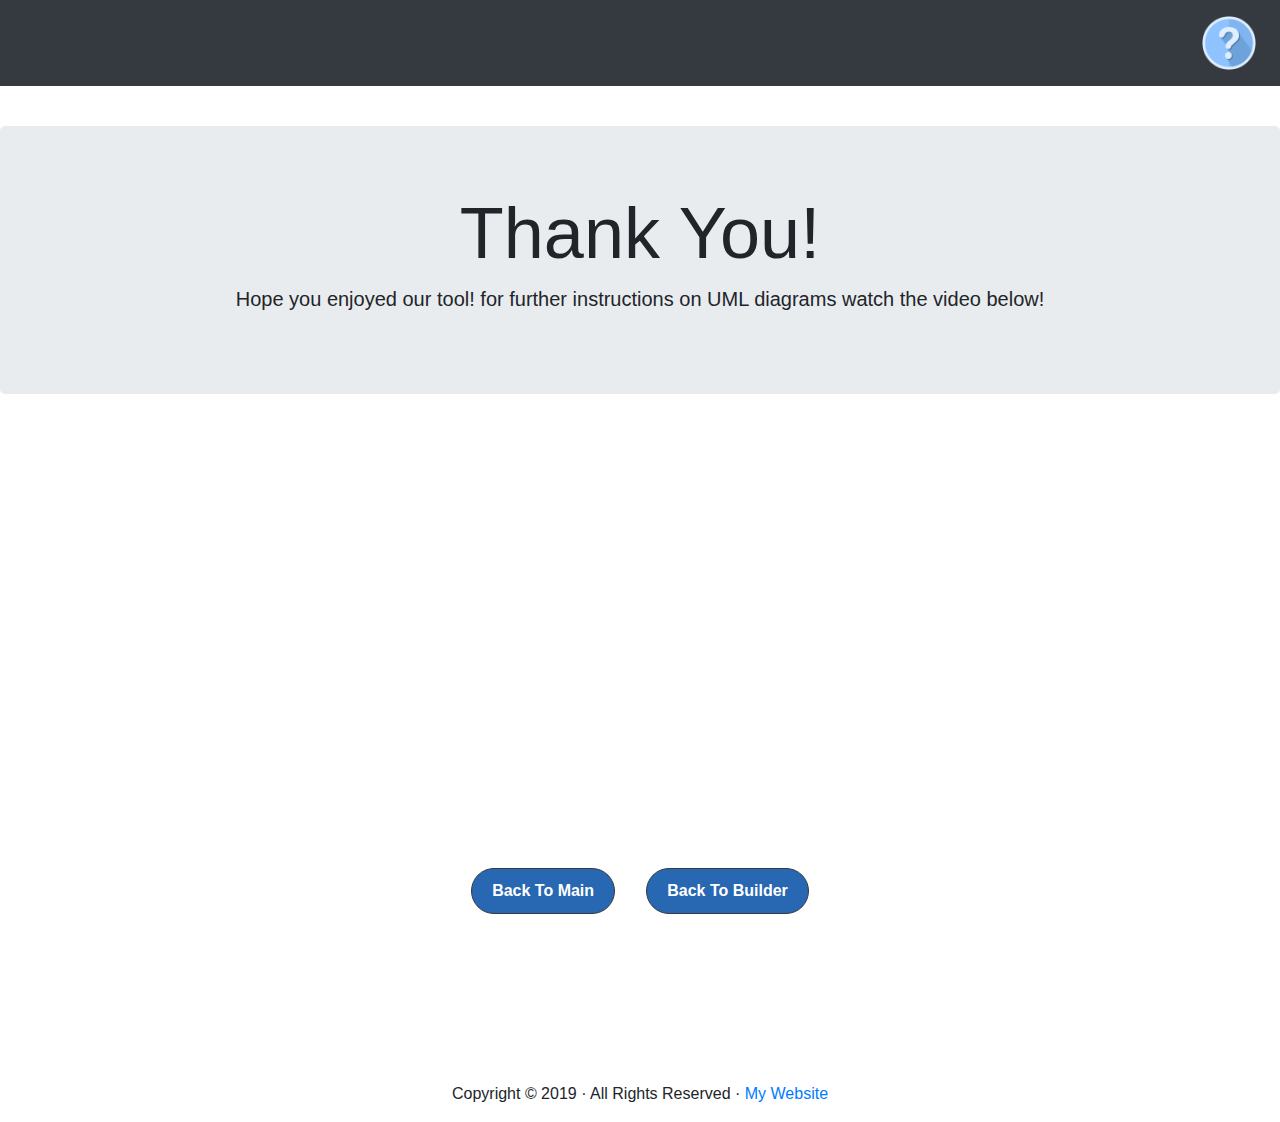
<file: FinalPage.html>
<!doctype html>
<html land="eng">
<head>
<meta charset="utf-8">
<meta http-equiv="X-UA-Compatible" content="IE=edge">
<meta name="viewport" content="width=device-width, initial-scale=1">
<title>Builder Page</title>

<!-- Bootstrap -->
<link href="css/bootstrap-4.4.1.css" rel="stylesheet">
<link href="css/FinalPage.css" rel="stylesheet">
</head>

<body>

<!-- THIS IS THE NAV BAR (dont worry it wont bite) -->
<nav class="navbar navbar-expand-lg navbar-dark bg-dark"> <a class="navbar-brand" href="#">&nbsp;&nbsp;</a>
  <div class="collapse navbar-collapse" id="navbarSupportedContent">
    <ul class="navbar-nav mr-auto">
    </ul>
    <a href="HelpPage.html"> <span data-tip="Help"> <img alt="Help" src="images/qmark.png" width="70" height="70"> </span> </a> </div>
</nav>
<!-- THIS IS THE END OF THE NAV BAR (See it did not bite) -->

<p>&nbsp;</p>
<div class="jumbotron text-center">
  <h1 class="display-3">Thank You!</h1>
  <p class="lead"><strong>Hope you enjoyed our tool!</strong> for further instructions on UML diagrams watch the video below!</p>
</div>
<p>&nbsp;</p>

<!-- Youtube Video Embeded" -->
<div class = "text-center" id = "videoClass">
  <iframe id = "videoY" width="560" height="315" src="https://www.youtube.com/embed/UI6lqHOVHic?start=143" frameborder="0" allow="accelerometer; autoplay; clipboard-write; encrypted-media; gyroscope; picture-in-picture" allowfullscreen></iframe>
</div>
<!-- End of video -->

<p>&nbsp;</p>
<p>&nbsp;</p>

<!-- Buttons -->
<div class = "text-center" id = "ButtonToBuilder">
  <button type="button" class="btn btn-dark" onclick="window.location.href='Index.html'" id= "BackMain">Back To Main</button>
  &nbsp;&nbsp;&nbsp;&nbsp;&nbsp;
  <button type="button" class="btn btn-dark" onclick="window.location.href='BuilderPage.html'" id = "BackBuilder">Back To Builder</button>
</div>
<p>&nbsp;</p>
<p>&nbsp;</p>
<p>&nbsp;</p>
<p>&nbsp;</p>

<!-- FOOTER -->
<div class="row">
  <div class="text-center col-lg-6 offset-lg-3">
    <h4></h4>
    <p>Copyright &copy; 2019 &middot; All Rights Reserved &middot; <a href="#">My Website</a></p>
  </div>
</div>
<!-- END OF FOOTER (The rest is some bootstrap gibberish) --> 

<!-- jQuery (necessary for Bootstrap's JavaScript plugins) --> 
<script src="js/jquery-3.4.1.min.js"></script> 

<!-- Include all compiled plugins (below), or include individual files as needed --> 
<script src="js/popper.min.js"></script> 
<script src="js/bootstrap-4.4.1.js"></script> 
<!-- This is our JS file not bootstrap --> 
<script src="js/FinalPage.js"></script>
</body>
</html>
</file>
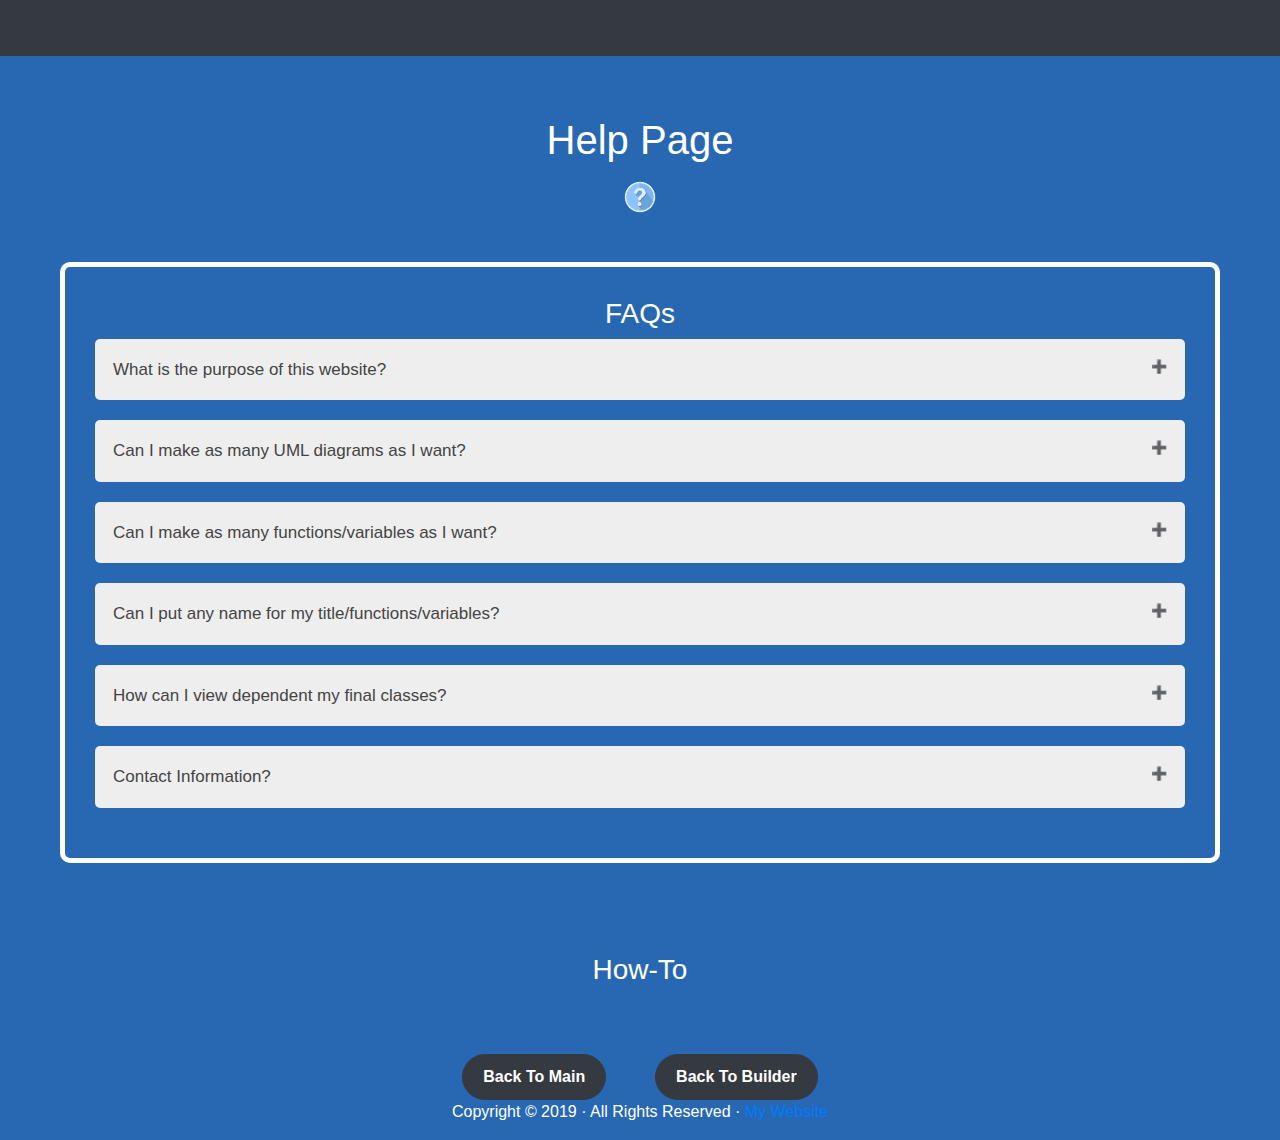
<file: HelpPage.html>
<!doctype html>
<html land="eng">
<head>
<meta charset="utf-8">
<meta http-equiv="X-UA-Compatible" content="IE=edge">
<meta name="viewport" content="width=device-width, initial-scale=1">

<!-- Bootstrap -->
<link href="css/bootstrap-4.4.1.css" rel="stylesheet">
<link href="css/HelpPage.css" rel="stylesheet">
</head>

<body>

<!-- THIS IS THE NAV BAR (dont worry it wont bite) -->
<nav class="navbar navbar-expand-lg navbar-dark bg-dark"> <a class="navbar-brand" href="#">&nbsp;&nbsp;</a>
  <button class="navbar-toggler" type="button" data-toggle="collapse" data-target="#navbarSupportedContent" aria-controls="navbarSupportedContent" aria-expanded="false" aria-label="Toggle navigation"> <span class="navbar-toggler-icon"> <br>
  <br>
  <br>
  &nbsp;</span> </button>
  <div class="collapse navbar-collapse" id="navbarSupportedContent">
    <ul class="navbar-nav mr-auto">
    </ul>
    <form class="form-inline my-2 my-lg-0">
    </form>
  </div>
</nav>
<!-- THIS IS THE END OF THE NAV BAR (See it did not bite) -->

<div class="help-header">
  <h1>Help Page</h1>
  <img src= "images/qmark.png" alt="question mark" width="40" height="40"> <br>
  <br>
  <form class="helpdesign" >
    <h3 class="FAQS">FAQs</h3>
    <p class="accordion"> What is the purpose of this website? </p>
    <div class="panel"> The UML Class Diagram Builder is an online graphical tool used to aid in the design and creation of UML class diagrams. It attempts to bring creating UML class diagrams down to a level that any computer savvy user can perform. </div>
    <p class="accordion">Can I make as many UML diagrams as I want?</p>
    <div class="panel"> There is a limit of 10 UML Diagrams per project. </div>
    <p class="accordion">Can I make as many functions/variables as I want?</p>
    <div class="panel"> You can add an unlimited amount of functions/variables </div>
    <p class="accordion">Can I put any name for my title/functions/variables?</p>
    <div class="panel"> Any name can be used for titles, functions, and variables. </div>
    <p class="accordion">How can I view dependent my final classes? </p>
    <div class="panel"> To view your final classes, press the print button below the classes on the builder page. </div>
    <p class="accordion">Contact Information?</p>
    <div class="panel"> Please contact the following email adresses for an inquiries.
      Email: Mukahhal@umich.edu or Amazloum@umich.edu </div>
  </form>
  <br>
  <br>
  <h3 class="HOWTO">How-To</h3>
</div>

<!-- Button -->
<div class = "text-center" id = "ButtonToBuilder">
  <button type="button" class="btn btn-dark" onclick="window.location.href='Index.html'" id= "MainMenu">Back To Main</button>
  &nbsp; &nbsp; &nbsp; &nbsp; &nbsp;
  <button type="button" class="btn btn-dark" onclick="window.location.href='BuilderPage.html'" id = "BackBuilder">Back To Builder</button>
</div>
<!-- End of Button --> 

<!-- FOOTER -->
<div class="row">
  <div class="text-center col-lg-6 offset-lg-3">
    <p>Copyright &copy; 2019 &middot; All Rights Reserved &middot; <a href="#">My Website</a></p>
  </div>
</div>
<!-- END OF FOOTER (The rest is some bootstrap gibberish) --> 

<!-- jQuery (necessary for Bootstrap's JavaScript plugins) --> 
<script src="js/jquery-3.4.1.min.js"></script> 

<!-- Include all compiled plugins (below), or include individual files as needed --> 
<script src="js/popper.min.js"></script> 
<script src="js/bootstrap-4.4.1.js"></script> 
<!-- This is our JS file not bootstrap --> 
<script src="js/HelpPage.js"></script>
</body>
</html>
</file>
<file: css/Index.css>
/* CSS Document */

#ButtonToBuilder{
	height: 120px;
}

[data-tip] {
    position:relative;
}
#GetStarted{
	background-color: #2867B2;
	color: white;
	font-weight: bold;
	border-radius: 50px;
	padding: 10px;
	padding-left: 20px;
	padding-right: 20px;
}

[data-tip]:before {
    content:'';
    display:none;
    border-left: 5px solid transparent;
    border-right: 5px solid transparent;
    border-bottom: 5px solid #1a1a1a;
    position:absolute;
    top:30px;
    left:35px;
    z-index:8;
    font-size:0;
    line-height:0;
    width:0;
    height:0;
    
}
[data-tip]:after {
    display:none;
    content:attr(data-tip);
    position:absolute;
    top:35px;
    left:0px;
    padding:5px 8px;
    background: rgba(40,103,178,0.75);
    color:white;
	font-weight: bolder;
    z-index:9;
    font-size: 0.75em;
    height:25px;
    line-height:18px;
    -webkit-border-radius: 3px;
    -moz-border-radius: 3px;
    border-radius: 3px;
    white-space:nowrap;
    word-wrap:normal;
}
[data-tip]:hover:before,
[data-tip]:hover:after {
    display:block;
}
</file>
<file: css/BuilderPage.css>
/* CSS Document */
.jumbotron-fluid{
	height: 250px;
	
}
h1.display-4{
	

}

#AddClassButton{
	border-radius: 100%;
	border: 2px solid white;
	font-weight: bolder;
	color: white;
	margin-left: 60px;
	font-size: 18px;
	width: 35px;
    height: 35px;
	padding-left: 2px;
	padding-right: 2px;
	padding-top: 2px;
	
}
#AddClassButton1{
	border-radius: 100%;
	border: 2px solid white;
	font-weight: bolder;
	color: white;
	margin-left: 15px;
	font-size: 18px;
	width: 35px;
    height: 35px;
	padding-left: 2px;
	padding-right: 2px;
	padding-top: 2px;
	
}

/* CSS for the UML Class Design*/
h5{
	
	text-align: center;
}

/*Add button for func and var*/
#varPlusButton,#funcPlusButton{
	border-radius: 100%;
	background: #2867B2;
	border: 1px solid #2867B2;
	font-weight: bolder;
	color: white;
	font-size: 14px;
	margin-left: 10px;
	width: 25px;
    height: 25px;
}
/*Delete button for all functions and varables*/
#deleteClassBtn{
	border-radius: 100%;
	background: #C0070B;
	border: 1px solid #C0070B;
	font-weight: bolder;
	color: white;
	width: 35px;
    height: 35px;
	margin-left: 60px;
	font-size: 18px;
}
	

#deleteVarBtn{
	border-radius: 100%;
	background: #C0070B;
	border: 1px solid #C0070B;
	font-weight: bolder;
	color: white;
	font-size: 14px;
	margin-left: 13px;
	width: 25px;
    height: 25px;
}
#deleteVarBtn1{
	border-radius: 100%;
	background: #C0070B;
	border: 1px solid #C0070B;
	font-weight: bolder;
	color: white;
	font-size: 14px;
	margin-left: 11px;
	width: 25px;
    height: 25px;
}
#deleteFuncBtn{
	border-radius: 100%;
	background: #C0070B;
	border: 1px solid #C0070B;
	font-weight: bolder;
	color: white;
	font-size: 14px;
	margin-left: 13px;
	width: 25px;
    height: 25px;
}
/*For the delete button for the whole class*/
#deleteClass{
	border-radius: 100%;
	background: #C0070B;
	border: 1px solid #C0070B;
	
	font-weight: bolder;
	color: white;
	width: 30px;
    height: 30px;
	margin-left: 60px;
	font-size: 18px;
}
	
.Acol-xl-3{
 background: #2867B2;	
 margin: auto;
 padding: 10px;
border: 1px solid black;
}


#ClassVar,#classFunc{
	 border: 1px solid black;
}
/*Function and Varable text fields*/
#varName,#funcName,#className{
	border-radius: 5px;
	border: 2px solid #2867B2;
	padding-left: 10px;
	margin-left: 10px;

}
#varName1,#funcName1{
	border-radius: 5px;
	border: 2px solid #2867B2;
	padding-left: 10px;
	margin-left: 20px;
}
#varName2,#varName3,#funcName2{
	border-radius: 5px;
	border: 2px solid #2867B2;
	padding-left: 10px;
	margin-left: 20px;
	
}
#dependName{
	border-radius: 5px;
	border: 2px solid #2867B2;
	padding-left: 10px;
}
#dependName1{
	border-radius: 5px;
	border: 2px solid #2867B2;
	padding-left: 10px;
	margin-left: 10px;

}
Div{
	margin-left: auto;
}

.ClassName{
	margin-left: 20px;
	font-weight: bold;
}
#className{
	margin-left: 40px;
}
.Ccol-xl-5{
 margin: auto;
 padding: 20px;
 border: 1px solid black;

}
.Doffset-xl-4{
margin: auto;
 padding: 20px;
 border: 1px solid black;
}
/*Drop down menus*/
.DDL,.DDL1{
	cursor: pointer;
	border-radius: 5px;
	border: 2px solid #C0070B;
}
.DDL1{
	margin-left: 150px;
}

/*End of UML Class Design*/
#sliderContainer{
	
}

#ButtonToBuilder{
	height: 120px;
}

#backToMain,#FinalPageBtn,#printBtn{
	
	background-color: #2867B2;
	color: white;
	font-weight: bold;
	border-radius: 50px;
	padding: 10px;
	padding-left: 20px;
	padding-right: 20px;
}

.cta-100 {
  margin-top: 100px;
  padding-left: 8%;
  padding-top: 7%;
}
.col-md-4{
    padding-bottom:20px;
}

.white {
  color: #fff !important;
}
.mt{float: left;margin-top: -20px;padding-top: 20px;}
.bg-blue-ui {
  background-color: #708198 !important;
}
figure img{width:300px;}

#blogCarousel {
  padding-bottom: 100px;
}

.blog .carousel-indicators {
  left: 0;
  top: -50px;
  height: 50%;
}


/* The colour of the indicators */

.blog .carousel-indicators li {
  background: #708198;
  border-radius: 50%;
  width: 8px;
  height: 8px;
}

.blog .carousel-indicators .active {
  background: #0fc9af;
}




.item-carousel-blog-block {
  outline: medium none;
  padding: 15px;
}

.item-box-blog {
  border: 1px solid #dadada;
  text-align: center;
  z-index: 4;
  padding: 20px;
}

.item-box-blog-image {
  position: relative;
}

.item-box-blog-image figure img {
  width: 100%;
  height: auto;
}

.item-box-blog-date {
  position: absolute;
  z-index: 5;
  padding: 4px 20px;
  top: -20px;
  right: 8px;
  background-color: #41cb52;
}

.item-box-blog-date span {
  color: #fff;
  display: block;
  text-align: center;
  line-height: 1.2;
}

.item-box-blog-date span.mon {
  font-size: 18px;
}

.item-box-blog-date span.day {
  font-size: 16px;
}

.item-box-blog-body {
  padding: 10px;
}

.item-heading-blog a h5 {
  margin: 0;
  line-height: 1;
  text-decoration:none;
  transition: color 0.3s;
}

.item-box-blog-heading a {
    text-decoration: none;
}

.item-box-blog-data p {
  font-size: 13px;
}

.item-box-blog-data p i {
  font-size: 12px;
}

.item-box-blog-text {
  max-height: 100px;
  overflow: hidden;
}

.mt-10 {
  float: left;
  margin-top: -10px;
  padding-top: 10px;
}

.btn.bg-blue-ui.white.read {
  cursor: pointer;
  padding: 4px 20px;
  float: left;
  margin-top: 10px;
}

.btn.bg-blue-ui.white.read:hover {
  box-shadow: 0px 5px 15px inset #4d5f77;
}

[data-tip] {
    position:relative;

}
[data-tip]:before {
    content:'';
    /* hides the tooltip when not hovered */
    display:none;
    content:'';
    display:none;
    border-left: 5px solid transparent;
    border-right: 5px solid transparent;
    border-bottom: 5px solid #1a1a1a;
    position:absolute;
    top:30px;
    left:35px;
    z-index:8;
    font-size:0;
    line-height:0;
    width:0;
    height:0;
    position:absolute;
    top:30px; 
    left:35px;
    z-index:8;
    font-size:0;
    line-height:0;
    width:0;
    height:0;
}
[data-tip]:after {
    display:none;
    content:attr(data-tip);
    position:absolute;
    top:35px;
    left:0px;
    padding:5px 8px;
    background: rgba(40,103,178,0.75);
    color:white;
	font-weight: bolder;
    z-index:9;
    font-size: 0.75em;
    height:25px;
    line-height:18px;
    -webkit-border-radius: 3px;
    -moz-border-radius: 3px;
    border-radius: 3px;
    white-space:nowrap;
    word-wrap:normal;
}
[data-tip]:hover:before,
[data-tip]:hover:after {
    display:block;
}



.submitBtn{
	background-color: blue;
	color: white
}
</file>
<file: css/FinalPage.css>
/* CSS Document */

.button{
  background-color: #4CAF50; /* Green */
  border: none;
  color: white;
  padding: 10px 32px;
  text-align: center;
  text-decoration: none;
  display: inline-block;
  font-size: 20px;
  margin: 2px 2px;
  transition-duration: 0.4s;
  cursor: pointer;
  background-color: white; 
  color: black; 
  border: 2px solid #2867B2;
}

.button:hover {
	background-color: #2867B2;
  color: white;
}
#BackBuilder, #BackMain{
	background-color: #2867B2;
	color: white;
	font-weight: bold;
	border-radius: 50px;
	padding: 10px;
	padding-left: 20px;
	padding-right: 20px;
}

.videoClass {
    position: absolute; 
    right: 0; 
    bottom: 0;
    min-width: 100%; 
    min-height: 100%;
    width: auto; 
    height: auto; 
    z-index: -100;
    background-size: cover;
    overflow: hidden;
}
</file>
<file: css/HelpPage.css>
.help-header {
  padding: 60px;
  text-align: center;
  background: #2867B2;
  color: white;
  font-size: 30px;
}


p.accordion {
    background-color: #eee;
	border-radius: 5px;
	font-size: 17px;
    color: #444;
    cursor: pointer;
    padding: 18px;
    width: 100%;
    text-align: left;
    border: none;
    outline: none;
    transition: 0.4s;
    margin-bottom:10px;
}

/* Add a background color to the accordion if it is clicked on (add the .active class with JS), and when you move the mouse over it (hover) */
p.accordion.active, p.accordion:hover {
    background-color: #ddd;
}
#BackBuilder,#MainMenu{

	color: white;
	font-weight: bold;
	border-radius: 50px;
	padding: 10px;
	padding-left: 20px;
	padding-right: 20px;
}
/* Unicode character for "plus" sign (+) */
p.accordion:after {
    content: '\2795'; 
    font-size: 13px;
    color: #444;
	text-align: left;
    float: right;
    margin-left: 5px;
}

/* Unicode character for "minus" sign (-) */
p.accordion.active:after {
    content: "\2796"; 
}

/* Style the element that is used for the panel class */

div.panel {
    padding: 0 18px;
    background-color: white;
	font-size: 17px;
	text-align: left;
    color: #444;
    max-height: 0;
    overflow: hidden;
    transition: 0.4s ease-in-out;
    opacity: 0;
    margin-bottom:10px;
	border-radius: 5px;
}

div.panel.show {
    opacity: 1;
    max-height: 500px; /* Whatever you like, as long as its more than the height of the content (on all screen sizes) */
}

.row{
	background: #2867B2;
}
.text-center{
	background: #2867B2;
		color: white;
}

.helpdesign{
	 border: 1px solid white ;
	padding: 30px;
	border-radius: 10px;
	border-width: 5px;
	
}
</file>
